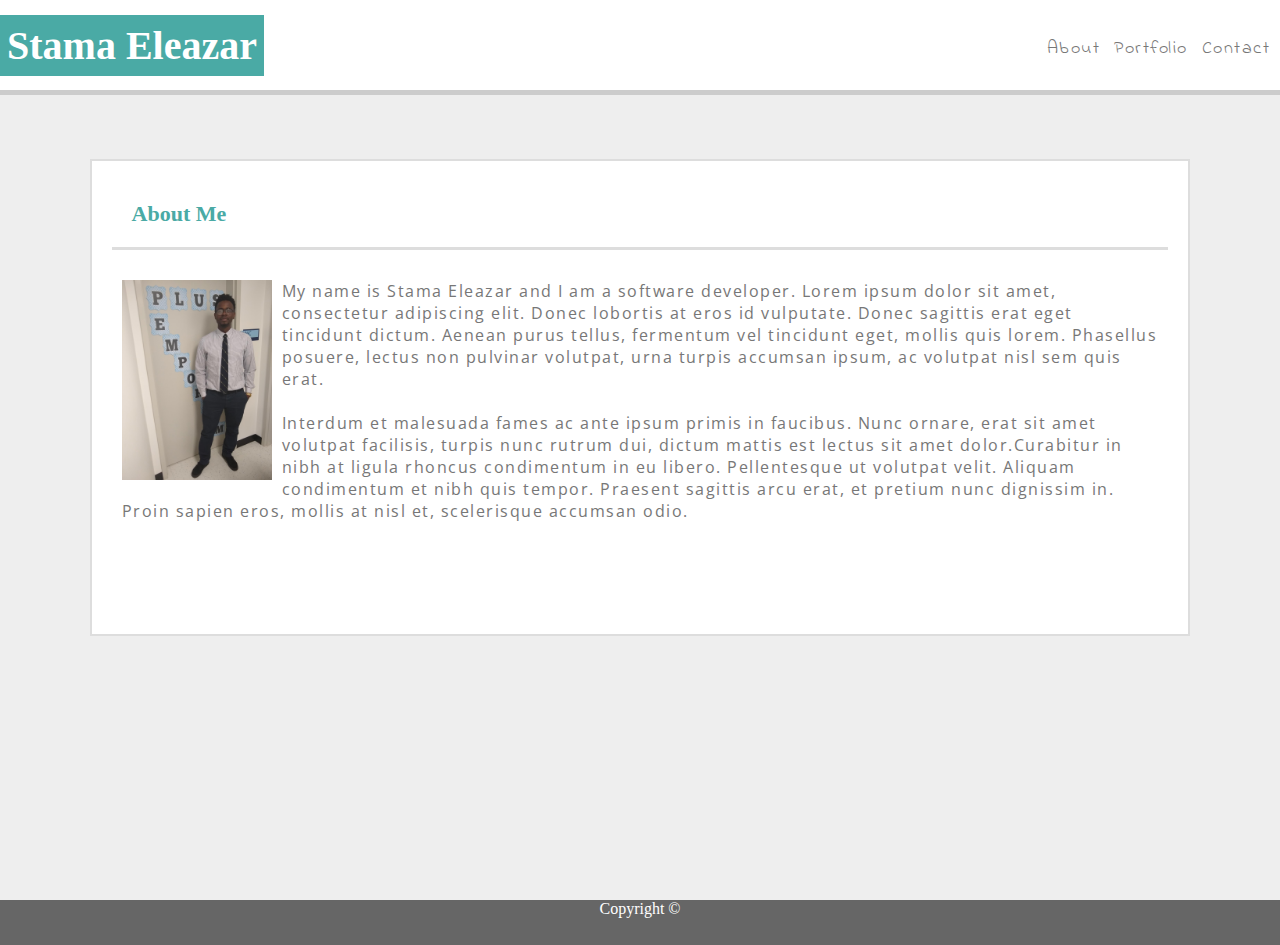
<file: index.html>
<!DOCTYPE html>
<html lang="en">

<head>
    <meta charset="UTF-8">
    <meta name="viewport" content="width=device-width, initial-scale=1.0">
    <meta http-equiv="X-UA-Compatible" content="ie=edge">


    <title>Eleazar Portfolio</title>

    <link rel="stylesheet" type="text/css" href="assets/css/style.css">
    <link rel="stylesheet" type="text/css" href="assets/css/querry.css">

    <link href="https://fonts.googleapis.com/css?family=Indie+Flower&display=swap" rel="stylesheet">
    <link href="https://fonts.googleapis.com/css?family=Open+Sans+Condensed:300&display=swap" rel="stylesheet">


</head>

<body>

    <div class="container">

        <div class="top">

            <div class="header">

                <div class="nav">

                        <a class="my-name" href="index.html">Stama Eleazar</a>

                        <!-- <p class="my-name">Stama Eleazar</p> -->

                <ul class="navi-buttons">
                    <li><a href="index.html">About</a></li>
                    <li><a href="portolio.html">Portfolio</a></li>
                    <li><a href="contact.html">Contact</a></li>


                </ul>

                </div>

            </div>

        </div>

        <div class="section">
           

            <div class="article">

                <p class="parttwo">About Me</p>



                <div class="pic-text">

              

                    <img class="mypic" alt="author-pic" src="assets/images/selea.jpeg.jpg">

                    <p class="partthree"> My name is Stama Eleazar and I am a software developer. Lorem ipsum dolor sit amet, consectetur
                        adipiscing elit. Donec lobortis at eros id vulputate. Donec sagittis erat eget tincidunt dictum.
                        Aenean purus tellus, fermentum vel tincidunt eget, mollis quis lorem. Phasellus posuere, lectus non
                        pulvinar volutpat, urna turpis accumsan ipsum, ac volutpat nisl sem quis erat. 
                        <br>
                        <br>
    
                        Interdum et malesuada fames ac ante ipsum primis in faucibus. Nunc ornare, erat sit amet volutpat facilisis, turpis nunc rutrum dui, dictum mattis est
                        lectus sit amet dolor.Curabitur in nibh at ligula rhoncus condimentum in eu libero. Pellentesque ut volutpat velit.
                        Aliquam condimentum et nibh quis tempor. Praesent sagittis arcu erat, et pretium nunc dignissim in.
                        Proin sapien eros, mollis at nisl et, scelerisque accumsan odio.
                        <br>
                        <br>
    
                        
                    </p>

                </div>
    
            </div>

        </div>
        <div class="clearfix"></div>

    </div>



    <div class="footer">
        <p class="text-center">Copyright &copy;</p>
    </div>

    </div>

</body>

</html>
</file>
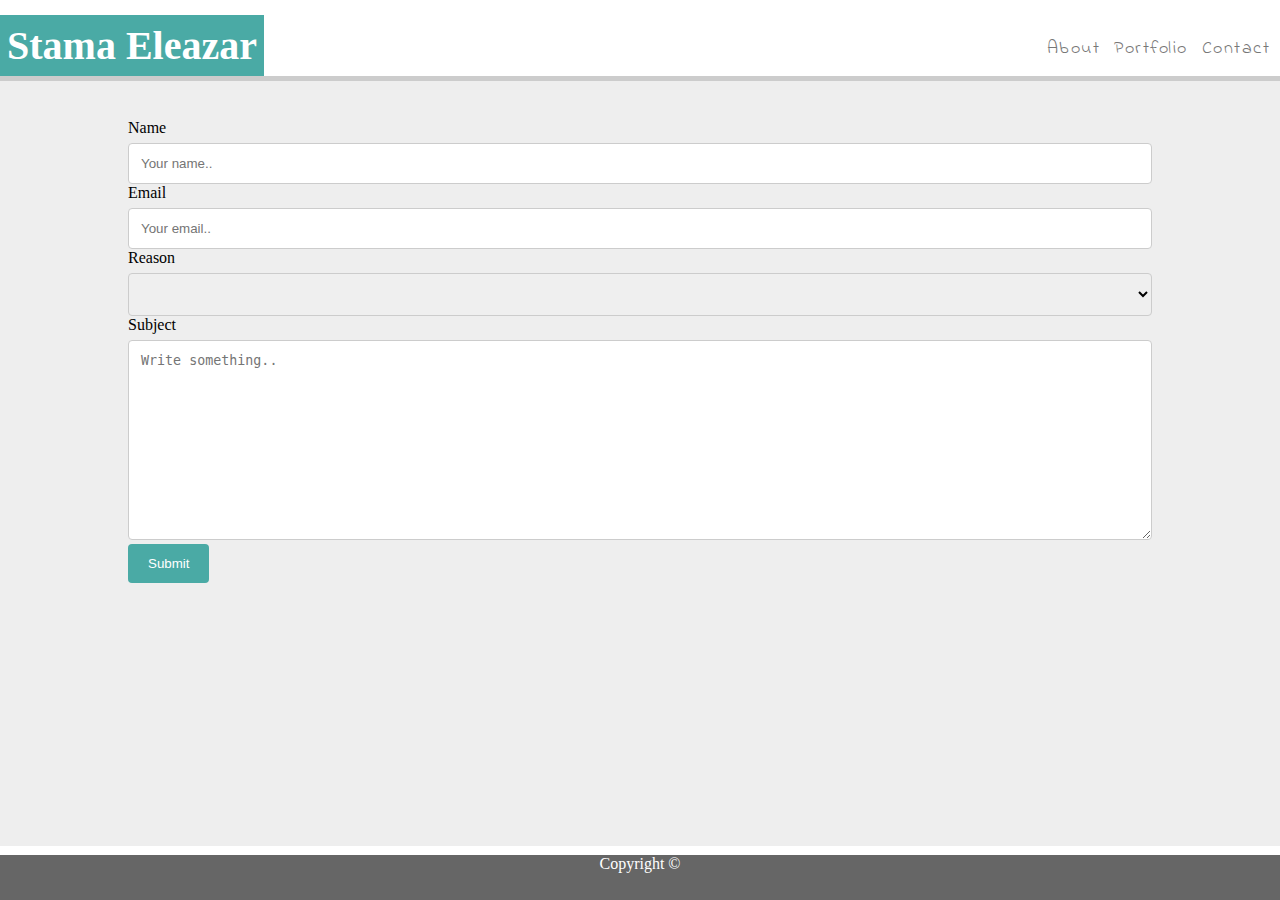
<file: contact.html>
<!DOCTYPE html>
<html lang="en">

<head>
    <meta charset="UTF-8">
    <meta name="viewport" content="width=device-width, initial-scale=1.0">
    <meta http-equiv="X-UA-Compatible" content="ie=edge">


    <title>Eleazar Portfolio</title>

    <link rel="stylesheet" type="text/css" href="assets/css/style.css">
    <link rel="stylesheet" type="text/css" href="assets/css/querry.css">

    <link href="https://fonts.googleapis.com/css?family=Indie+Flower&display=swap" rel="stylesheet">

    <link rel="stylesheet" type="text/css" href="assets/css/WebFound-CSS/form-style.css">


</head>

<body>

    <div class="container">

        <div class="top">

            <div class="header">

                <div class="nav">

                        <a class="my-name" href="index.html">Stama Eleazar</a>

                        <!-- <p class="my-name">Stama Eleazar</p> -->

                    <ul class="navi-buttons">
                        <li><a href="index.html">About</a></li>
                        <li><a href="portolio.html">Portfolio</a></li>
                        <li><a href="contact.html">Contact</a></li>


                    </ul>

                </div>

            </div>

        

        <!------------------------------------------------------------------------------------------------------------------>

 <div class="section">


    <div class="box">

   
           

            

    <!----------------edited W3 form HTML------------------->
    <section class="first-sec">

            <div class="sec-border">

    <div class="container med">
            <form action="action_page.php">
          
              <label for="fname">Name</label>
              <input type="text" id="name" name="name" placeholder="Your name..">
          
              <label for="lname">Email</label>
              <input type="text" id="Email" name="Email" placeholder="Your email..">
          
              <label for="Reason">Reason</label>
              <select id="Reason" name="Reason">
                <option value="Drop_Menu_blank">   </option>
                <option value="Business Opportunity">Business Opportunity</option>
                <option value="Collaboration">Collaboration</option>
                <option value="Other Inquiry">Other Inquiry</option>
              </select>
          
              <label for="subject">Subject</label>
              <textarea id="subject" name="subject" placeholder="Write something.." style="height:200px"></textarea>
          
              <input type="submit" value="Submit">
          
            </form>
          </div> 

        </div>

    </section>

    <!---------------------------------------------------------->

    </div>
    </div>
    </div>
   
    



<!---------------------------------------------------Section--------------------------------------------------------->


    


        <!-------------------------------------------------------------------------------------->

        <div class="clearfix"></div>

    



        <div class="footer">
            <p class="text-center">Copyright &copy;</p>
        </div>

    </div>

</body>

</html>
</file>
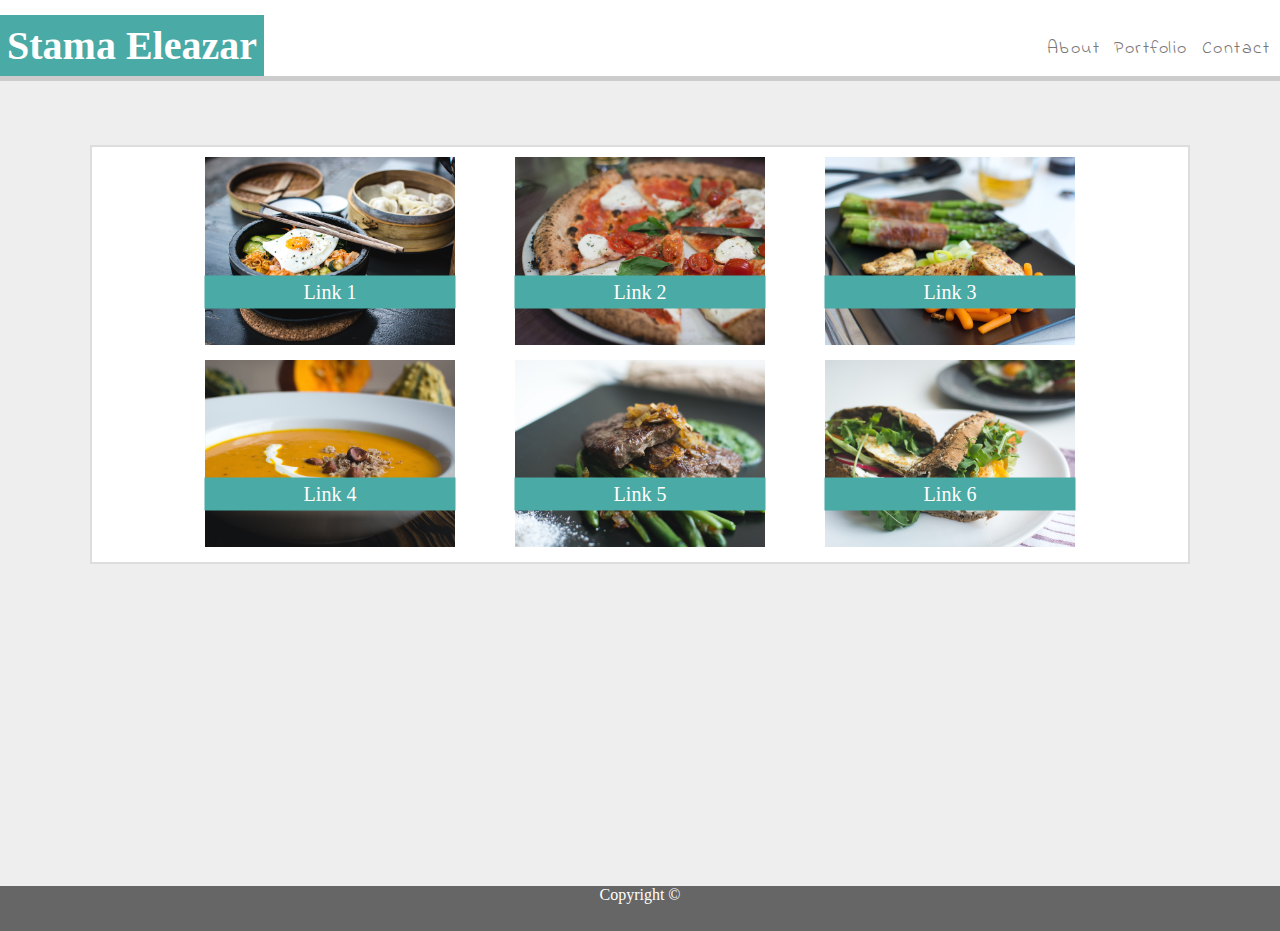
<file: portolio.html>
<!DOCTYPE html>
<html lang="en">

<head>
    <meta charset="UTF-8">
    <meta name="viewport" content="width=device-width, initial-scale=1.0">
    <meta http-equiv="X-UA-Compatible" content="ie=edge">


    <title>Eleazar Portfolio</title>

    <link rel="stylesheet" type="text/css" href="assets/css/style.css">
    <link rel="stylesheet" type="text/css" href="assets/css/querry.css">

    <link href="https://fonts.googleapis.com/css?family=Indie+Flower&display=swap" rel="stylesheet">

    <link rel="stylesheet" type="text/css" href="assets/css/WebFound-CSS/form-style.css">


</head>

<body>

    <div class="container">

        <div class="top">

            <div class="header">

                <div class="nav">


                    <a class="my-name" href="index.html">Stama Eleazar</a>

                    <!-- <p class="my-name">Stama Eleazar</p> -->

                    <ul class="navi-buttons">
                        <li><a href="index.html">About</a></li>
                        <li><a href="portolio.html">Portfolio</a></li>
                        <li><a href="contact.html">Contact</a></li>


                    </ul>

                </div>

            </div>



            <!------------------------------------------------------------------------------------------------------------------>

            <div class="section">

                <div class="article article-two">


                    <!--------------Section-One------------------------>

                    <div class="boxes">

                        <div class="flex-container">

                            <a class="link-decoration" href="https://www.google.com/" target="_blank"><img
                                    class="pic-port-size" src="assets/images/img/1.jpg" alt="google"></a>

                            <div class="text-position">

                                <a class="link-decoration" href="https://www.google.com/" target="_blank">Link 1</a>
                            </div>
                        </div>
                        <div class="flex-container">

                            <a class="link-decoration" href="https://www.google.com/" target="_blank"><img
                                    class="pic-port-size" src="assets/images/img/2.jpg" alt="google"></a>

                            <div class="text-position">

                                <a class="link-decoration" href="https://www.google.com/" target="_blank">Link 2</a>
                            </div>
                        </div>
                        <div class="flex-container">

                            <a class="link-decoration" href="https://www.google.com/" target="_blank"><img
                                    class="pic-port-size" src="assets/images/img/3.jpg" alt="google"></a>

                            <div class="text-position">

                                <a class="link-decoration" href="https://www.google.com/" target="_blank">Link 3</a>
                            </div>
                        </div>
                    </div>

                    <!--------------Section-two------------------------>

                    <div class="boxes">

                        <div class="flex-container">

                            <a class="link-decoration" href="https://www.google.com/" target="_blank"><img
                                    class="pic-port-size" src="assets/images/img/4.jpg" alt="google"></a>

                            <div class="text-position">

                                <a class="link-decoration" href="https://www.google.com/" target="_blank">Link 4</a>
                            </div>
                        </div>
                        <div class="flex-container">

                            <a class="link-decoration" href="https://www.google.com/" target="_blank"><img
                                    class="pic-port-size" src="assets/images/img/5.jpg" alt="google"></a>

                            <div class="text-position">

                                <a class="link-decoration" href="https://www.google.com/" target="_blank">Link 5</a>
                            </div>
                        </div>
                        <div class="flex-container">

                            <a class="link-decoration" href="https://www.google.com/" target="_blank"><img
                                    class="pic-port-size" src="assets/images/img/6.jpg" alt="google"></a>

                            <div class="text-position">

                                <a class="link-decoration" href="https://www.google.com/" target="_blank">Link 6</a>
                            </div>
                        </div>
                    </div>





                </div>



            </div>




            <!----------------------------------------------------------------------------------------------------------------------->




            <div class="clearfix"></div>





            <div class="footer">
                <p class="text-center">Copyright &copy;</p>
            </div>

        </div>

</body>

</html>
</file>
<file: assets/css/style.css>
*{
    margin: 0;
    padding: 0;
    box-sizing: border-box;
}

html, body{
    width: 100%;
    height: 100%;

}

.clearfix::after{
    content: " ";
    clear: both;
    display: block;
}

.container{
    width: 100%;
    max-width: 100%;
    height: 100%;

}



.header{
    background-color:#fff;
    
    
}

/*
.nav{
    margin-top: 10px;

}
*/

.my-name{
    text-decoration: none;
    color: #fff;
    background-color:#4aaaa5; 
    font-size: 40px;
    display: inline-block;
    padding: 7px;
    margin-bottom: 0;
    font-family: Georgia, 'Times New Roman', Times, serif;
    font-weight: bold;
}


.navi-buttons{
    
    float: right;

}
.navi-buttons li{
    display: inline-block;
   
    


}
.navi-buttons li a:link,
.navi-buttons li a:visited{
    text-decoration: none;
    font-family: 'Indie Flower', cursive;
    color: #777777;
    letter-spacing: 1.5px;
    border-bottom: solid;
    border-bottom-color: transparent;
 


}

.navi-buttons li a:active,
.navi-buttons li a:hover {
        color: #4aaaa5;
        border-bottom: solid;
        font-size: 108%;
   


}




.section{
    background-color: #eeeeee;
    height: 90%;    
    border-top: solid 5px #cccccc; 
    
    
    
}



.article{
    background-color: #ffffff;
    border: solid 2px #dddddd;
    margin: 5% 7% 0;
    
    
     

}


.parttwo{
        font-size: 22px;
        font-family: Georgia, 'Times New Roman', Times, serif;
        color: #4aaaa5; 
        border-bottom: solid #dddddd;
        padding: 20px;
        margin: 20px;
        font-weight: bold;
        
}

.pic-text{
    margin: 20px;

}

.partthree{
    color: #777777;
    letter-spacing: 1.5px;
    font-family: 'Open Sans Condensed', sans-serif;
    padding: 10px;
    padding-bottom: 70px;
}

.mypic{
    float: left;
    margin: 10px;
    width: 150px
}



  /*sticky footer*/
.container{
   
     display: flex;
     flex-direction: column;
}

.top{
    flex: 1 0 auto;
}

.footer{
    height: 5%;
    background-color: #666666;
    color: white;
    text-align: center;
    flex-shrink: 0;

}

/***************portfolio**************/

.boxes{

    display: flex;
    background: #fff;
    justify-content: center;
    margin: 10px;
    


}

 
.boxes > div {
    background-color: #fff;
    margin: 0 30px;  
    font-size: 20px;
    color: #fff;
    

  }




.flex-container{
    position: relative;
    text-align: center;
    color: white;
}

.text-position{
position: absolute;
  top: 70%;
  left: 50%;
  transform: translate(-50%, -50%);
  background-color: #4aaaa5;
  width: 251px;
  padding: 5px 0;

}


.pic-port-size{
    width: 250px;
}

.link-decoration{
    text-decoration: none;
    color: white;

}
</file>
<file: assets/css/querry.css>
@media screen and (max-width: 426px){

.my-name{
    display: block;
    text-align: center;

}

.navi-buttons{
    float: none;
    text-align: center;
}

.footer{
    display: none;
}


.boxes{
    display: flex;
    flex-direction: column;
}
}



@media screen and (min-width: 427px) and (max-width: 768px){


    .nav{
        margin-top: 15px;
    }

.navi-buttons li{
    margin-top: 9%;
    margin-right: 10px;
    font-size: 18px;

}

.boxes{
    display: flex;
    flex-direction: column;
}

.section{
    overflow: auto;
}


}

@media screen and (max-width: 1440px){

    .nav{
        margin-top: 15px;
    }

.navi-buttons li{
    margin-top: 9%;
    margin-right: 10px;
    font-size: 18px;

}
.section{
    overflow: auto;
}

}

@media screen and (max-width: 1840px){

    .nav{
        margin-top: 15px;
    }

.navi-buttons li{
    margin-top: 9%;
    margin-right: 10px;
    font-size: 18px;

}
.section{
    overflow: auto;
}

}
</file>
<file: assets/css/WebFound-CSS/form-style.css>
/*----edited css from w3------*/
 
 
  
  
  input[type=submit]:hover {
    background-color: #3dd1ca;
  }

  .box{
    margin: 10%;
    margin-top: 3%;

  }
  

 
  
 /* Style inputs with type="text", select elements and textareas */
 input[type=text], select, textarea {
  width: 100%; 
  padding: 12px; 
  border: 1px solid #ccc;
  border-radius: 4px;
  box-sizing: border-box; 
  margin-top: 6px;
  margin-bottom: 0px;
  resize: vertical 
}

/* Style the submit button with a specific background color etc */
input[type=submit] {
  background-color: #4aaaa5;
  color: white;
  padding: 12px 20px;
  border: none;
  border-radius: 4px;
  cursor: pointer;
}


.btn{

  display: inline-block;
  background-color: #4aaaa5;
  color: #fff;
  padding: 8px 20px;
  text-decoration: none;
  border-radius: 20px;

}
</file>
